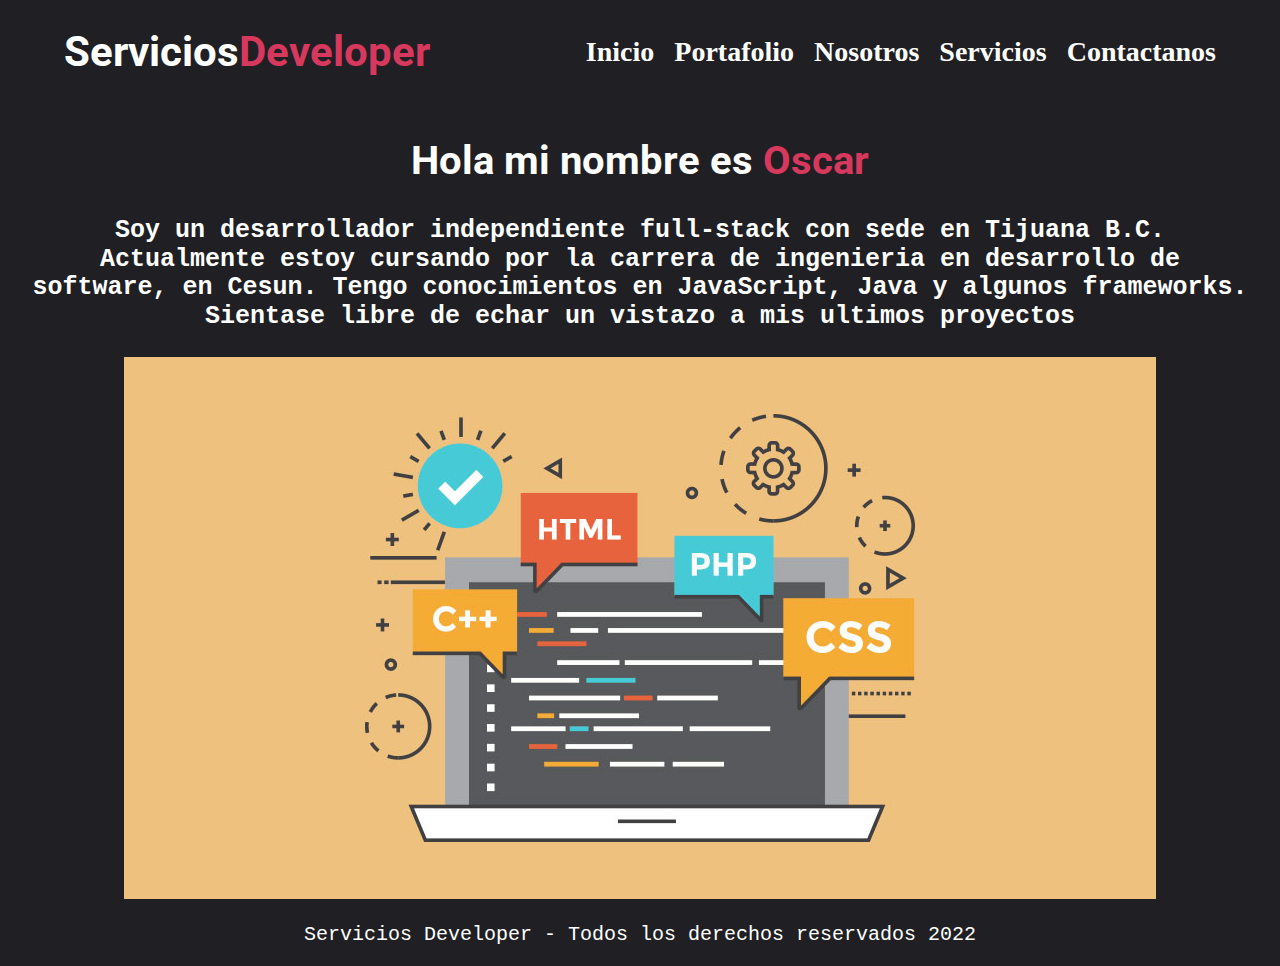
<file: Proyecto FrontEnd/index.html>
<!DOCTYPE html>
<html lang="en">

<head>
    <meta charset="UTF-8">
    <meta http-equiv="X-UA-Compatible" content="IE=edge">
    <meta name="viewport" content="width=device-width, initial-scale=1.0">
    <title>Desarrollador FullStack</title>

    <link rel="preconnect" href="https://fonts.googleapis.com">
    <link rel="preconnect" href="https://fonts.gstatic.com" crossorigin>
    <link href="https://fonts.googleapis.com/css2?family=Roboto:wght@700&family=Ubuntu+Mono&display=swap"
        rel="stylesheet">

    <link rel="stylesheet" href="css/normalize.css">
    <link rel="stylesheet" href="css/stlye.css">
</head>

<body>
    <!--Navegacion-->
    <header class="header">
        <div class="contenedor">
            <div class="nav-bg">
                <a class="logo" href="index.html">
                    <h1 class="textologo">Servicios<span class="textospan">Developer</span></h1>
                </a>

                <nav class="navegacion">
                    <a href="index.html" class="navegacion__enlace">Inicio</a>
                    <a href="portafolio.html" class="navegacion__enlace">Portafolio</a>
                    <a href="nosotros.html" class="navegacion__enlace">Nosotros</a>
                    <a href="servicios.html" class="navegacion__enlace">Servicios</a>
                    <a href="contacto.html" class="navegacion__enlace">Contactanos</a>
                </nav>
            </div>
        </div>
    </header>
    <!--contenido main index-->
    <main class="contenido">
        <div class="contenido-principal">
            <h2 class="textoh2">Hola mi nombre es <span class="textoh2span">Oscar</span></h2>
            <h3>Soy un desarrollador independiente full-stack con sede en Tijuana B.C.<br>
                Actualmente estoy cursando por la carrera de ingenieria en desarrollo de <br> software,
                en Cesun. Tengo conocimientos en JavaScript, Java y algunos frameworks.<br>
                Sientase libre de echar un vistazo a mis ultimos proyectos
            </h3>
            <img src="img/imagen3.jpg" alt="imagen programacion">
        </div>
    </main>

    <!--footer-->
    <footer class="footer">
        <p class="footer__texto">Servicios Developer - Todos los derechos reservados 2022</p>
    </footer>
</body>

</html>
</file>
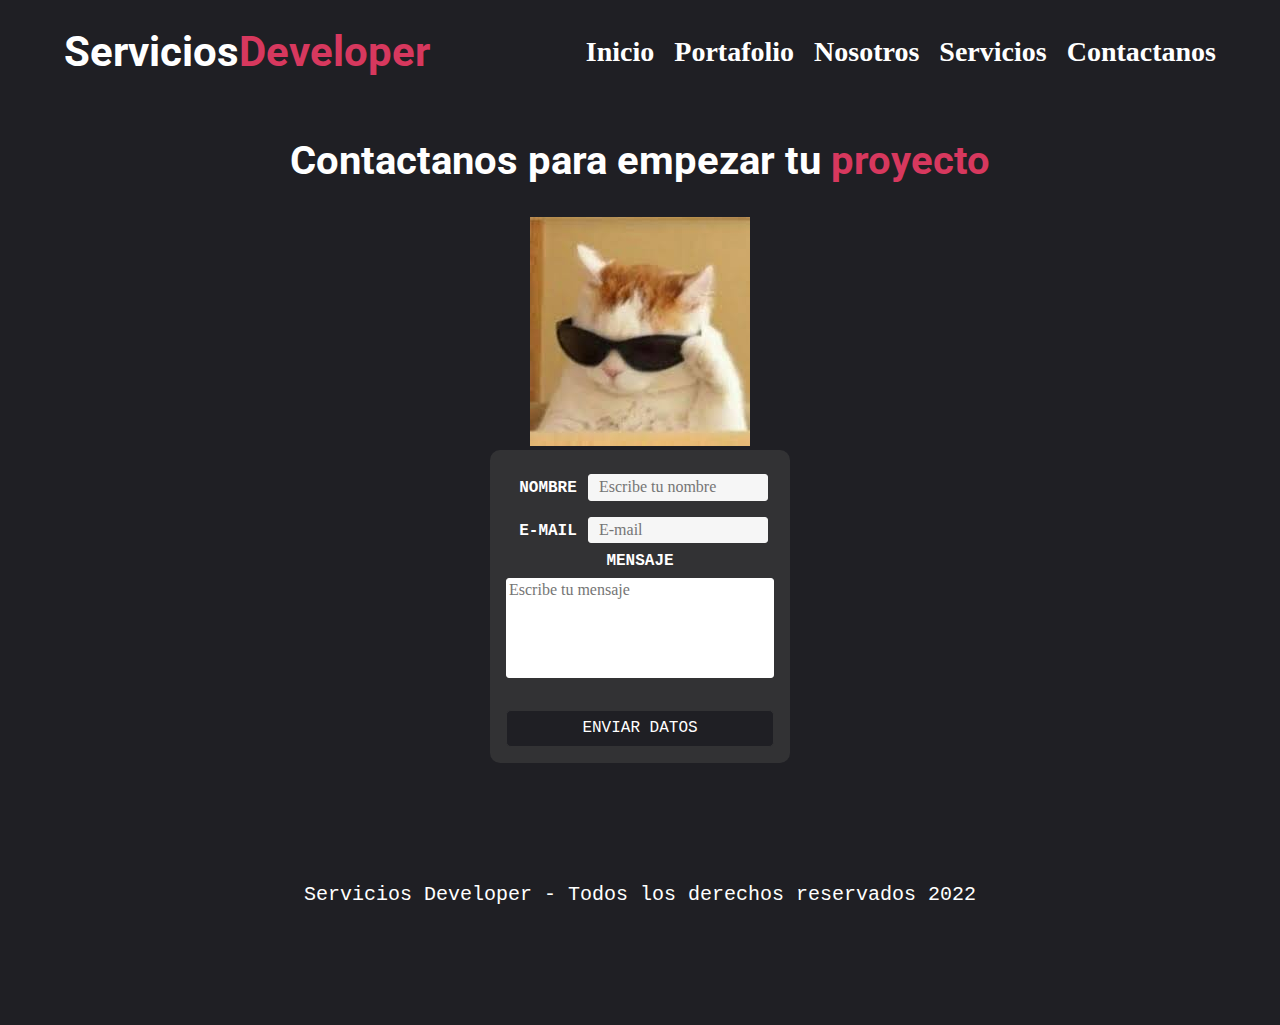
<file: Proyecto FrontEnd/contacto.html>
<!DOCTYPE html>
<html lang="en">
<head>
    <meta charset="UTF-8">
    <meta http-equiv="X-UA-Compatible" content="IE=edge">
    <meta name="viewport" content="width=device-width, initial-scale=1.0">
    <title>Desarrollador FullStack</title>

    <link rel="preconnect" href="https://fonts.googleapis.com">
    <link rel="preconnect" href="https://fonts.gstatic.com" crossorigin>
    <link href="https://fonts.googleapis.com/css2?family=Roboto:wght@700&family=Ubuntu+Mono&display=swap" rel="stylesheet"> 

    <link rel="stylesheet" href="css/normalize.css">
    <link rel="stylesheet" href="css/stlye.css">
</head>
<body>
    <!--Navegacion-->
    <header class="header">
        <div class="contenedor">
            <div class="nav-bg">
                <a class="logo" href="index.html">
                    <h1 class="textologo">Servicios<span class="textospan">Developer</span></h1>
                </a>
    
                <nav class="navegacion">
                    <a href="index.html" class="navegacion__enlace">Inicio</a>
                    <a href="portafolio.html" class="navegacion__enlace">Portafolio</a>
                    <a href="nosotros.html" class="navegacion__enlace">Nosotros</a>
                    <a href="servicios.html" class="navegacion__enlace">Servicios</a>
                    <a href="contacto.html" class="navegacion__enlace">Contactanos</a>
                </nav>
            </div>
        </div>
    </header>
    <!--contenido main index-->
    <main class="contenedor sombra">
        <h2>Contactanos para empezar tu <span class="contacto--span">proyecto</span></h2>

            <img src="img/fotogato.jpg" alt="fotogato">

            <form action="#" target="" method="get" name="formDatosPersonales">

                <label class="label__texto" for="nombre">Nombre</label >
                <input type="text" name="nombre" id="nombre" placeholder="Escribe tu nombre"/>
            
                <label class="label__texto" for="email" >E-mail</label>
                <input type="email" name="email" id="email" placeholder="E-mail" required />
            
                <label class="label__texto" for="mensaje">Mensaje</label>
                <textarea name="mensaje" for="mensaje" placeholder="Escribe tu mensaje" ></textarea>
                
                <input class="label__texto"  type="submit" name="enviar" value="enviar datos"/>
            </form>
            


    </main>
    <!--footer-->
    <footer class="footer--servicios">
            <p class="footer__texto">Servicios Developer - Todos los derechos reservados 2022</p>
        </footer>
    </body>
    
    </html>
</file>
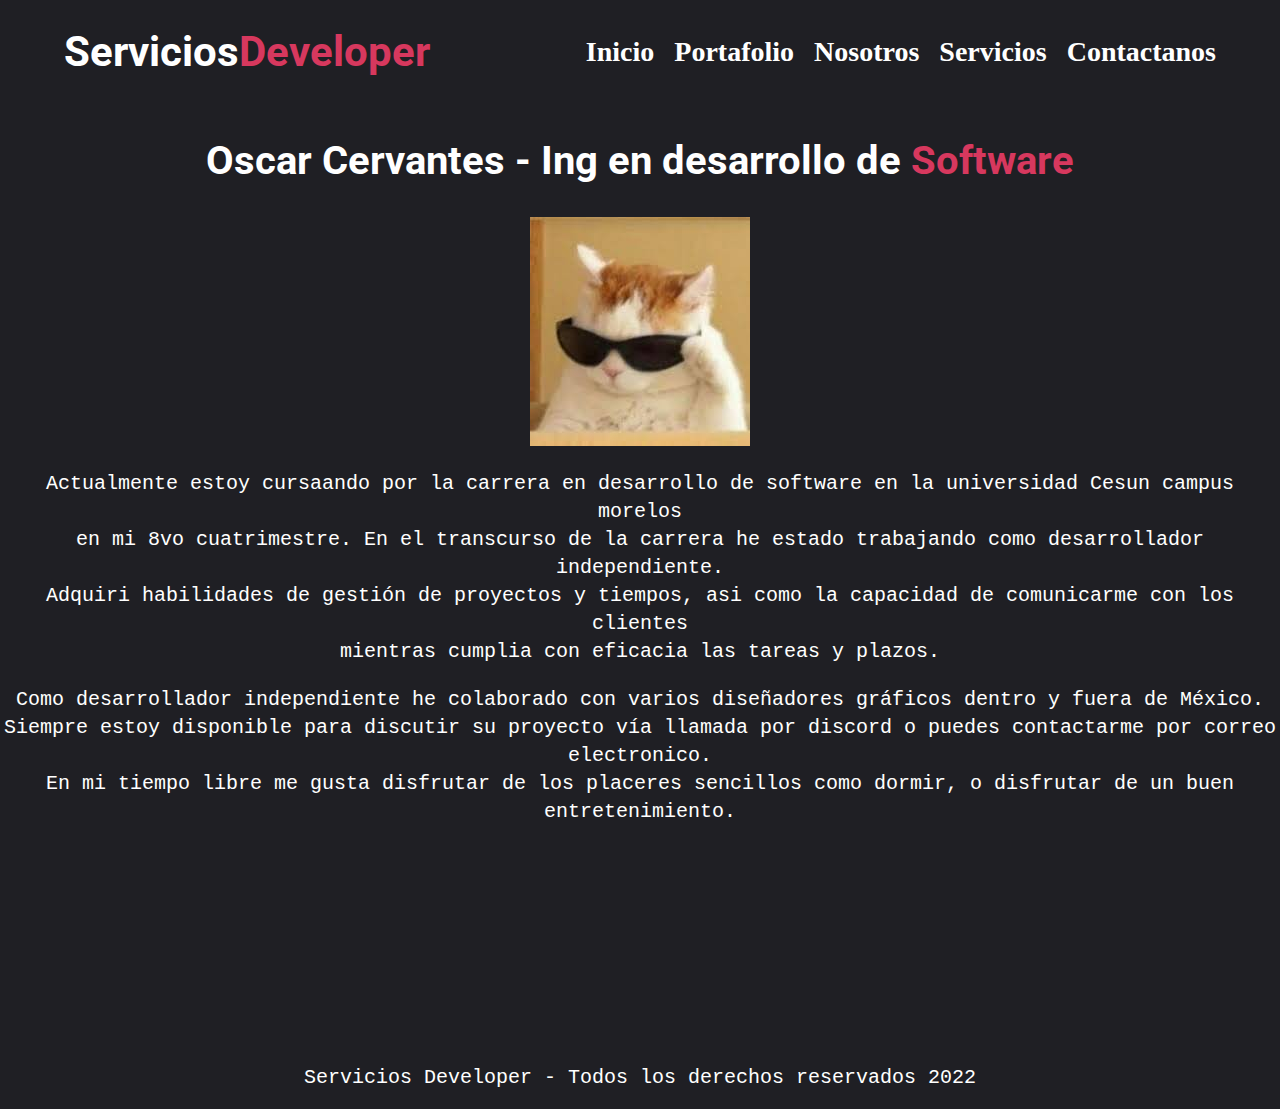
<file: Proyecto FrontEnd/nosotros.html>
<!DOCTYPE html>
<html lang="en">
<head>
    <meta charset="UTF-8">
    <meta http-equiv="X-UA-Compatible" content="IE=edge">
    <meta name="viewport" content="width=device-width, initial-scale=1.0">
    <title>Desarrollador FullStack</title>

    <link rel="preconnect" href="https://fonts.googleapis.com">
    <link rel="preconnect" href="https://fonts.gstatic.com" crossorigin>
    <link href="https://fonts.googleapis.com/css2?family=Roboto:wght@700&family=Ubuntu+Mono&display=swap" rel="stylesheet"> 

    <link rel="stylesheet" href="css/normalize.css">
    <link rel="stylesheet" href="css/stlye.css">
</head>
<body>
    <!--Navegacion-->
    <header class="header">
        <div class="contenedor">
            <div class="nav-bg">
                <a class="logo" href="index.html">
                    <h1 class="textologo">Servicios<span class="textospan">Developer</span></h1>
                </a>
    
                <nav class="navegacion">
                    <a href="index.html" class="navegacion__enlace">Inicio</a>
                    <a href="portafolio.html" class="navegacion__enlace">Portafolio</a>
                    <a href="nosotros.html" class="navegacion__enlace">Nosotros</a>
                    <a href="servicios.html" class="navegacion__enlace">Servicios</a>
                    <a href="contacto.html" class="navegacion__enlace">Contactanos</a>
                </nav>
            </div>
        </div>
    </header>
    <!--contenido main index-->
    <main class="contenido">
        <div class="contenido-principal">
            <h2 class="textoh2">Oscar Cervantes - Ing en desarrollo de<span class="textoh2span"> Software</span></h2>
            <img src="img/fotogato.jpg" alt="imagen foto gato">
            <p class="contenido--texto">Actualmente estoy cursaando por la carrera en desarrollo de software en la universidad Cesun campus morelos <br>
               en mi 8vo cuatrimestre. En el transcurso de la carrera he estado trabajando como desarrollador independiente. <br>
               Adquiri habilidades de gestión de proyectos y tiempos, asi como la capacidad de comunicarme con los clientes <br> 
               mientras cumplia con eficacia las tareas y plazos.
            </p>
            <p class="contenido--texto">
                Como desarrollador independiente he colaborado con varios diseñadores gráficos dentro y fuera de México. <br>
                Siempre estoy disponible para discutir su proyecto vía llamada por discord o puedes contactarme por correo electronico. <br>
                En mi tiempo libre me gusta disfrutar de los placeres sencillos como dormir, o disfrutar de un buen entretenimiento.

            </p>
        </div>
    </main>
    
    <!--footer-->
    <footer class="footer--nosotros">
            <p class="footer__texto">Servicios Developer - Todos los derechos reservados 2022</p>
        </footer>
    </body>
    
    </html>
</file>
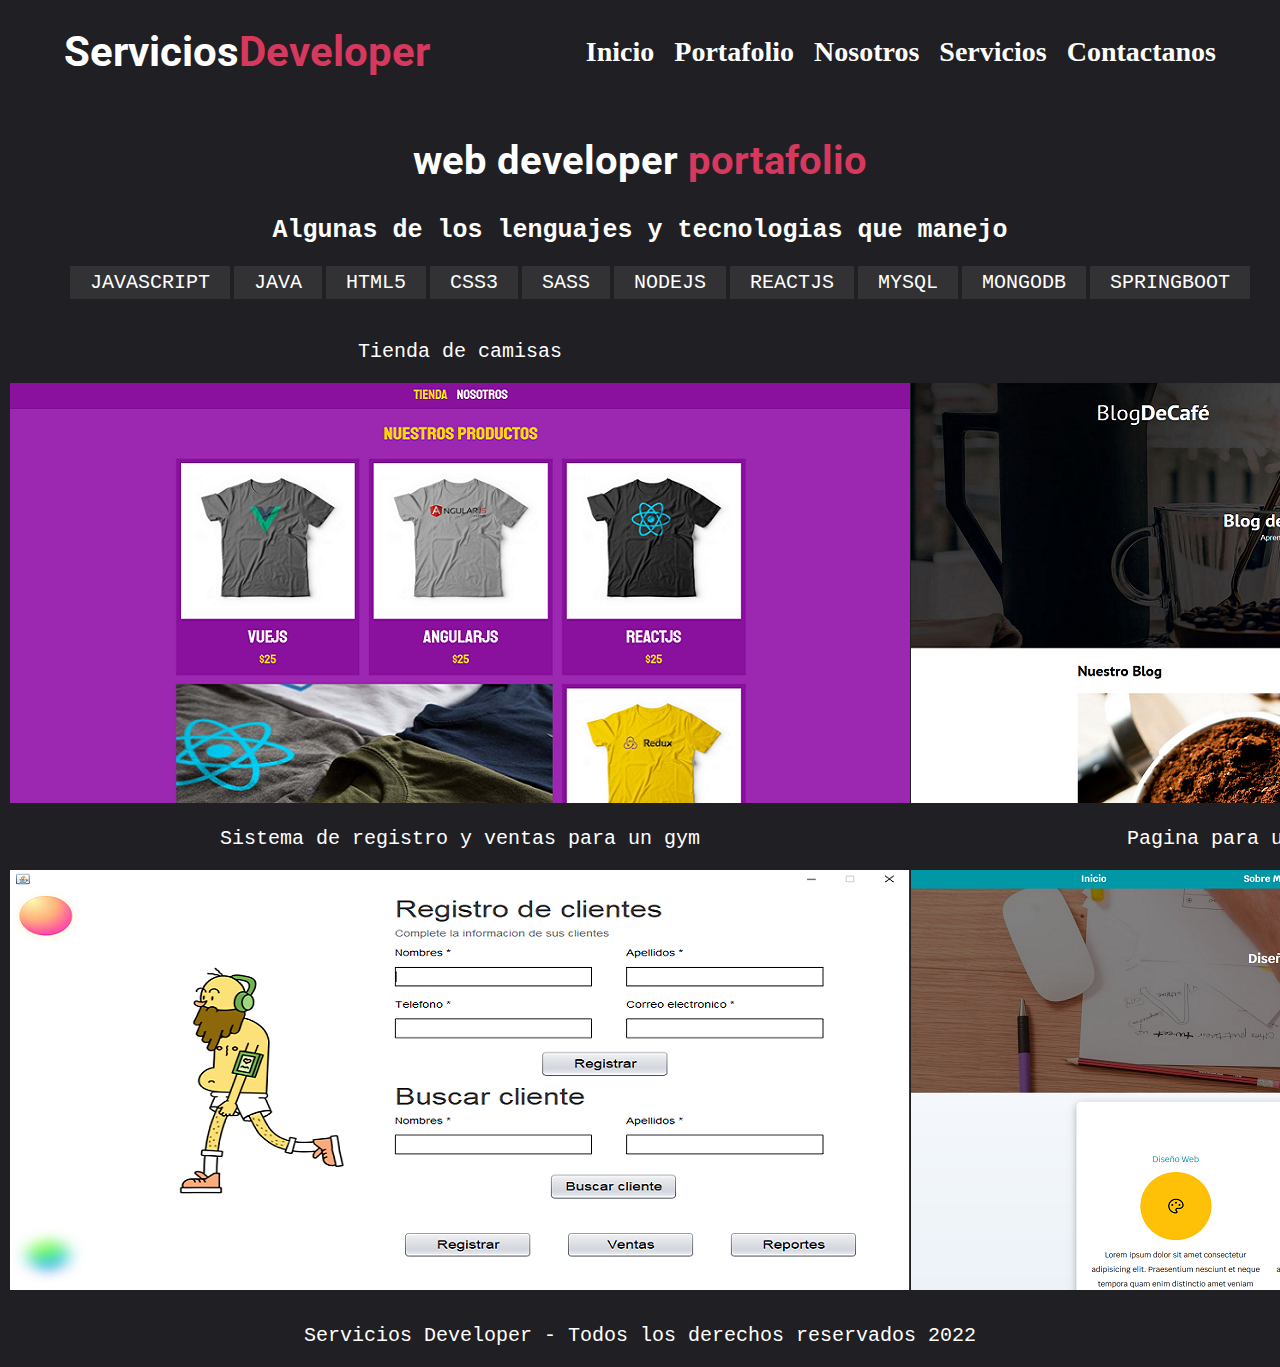
<file: Proyecto FrontEnd/portafolio.html>
<!DOCTYPE html>
<html lang="en">

<head>
    <meta charset="UTF-8">
    <meta http-equiv="X-UA-Compatible" content="IE=edge">
    <meta name="viewport" content="width=device-width, initial-scale=1.0">
    <title>Desarrollador FullStack</title>

    <link rel="preconnect" href="https://fonts.googleapis.com">
    <link rel="preconnect" href="https://fonts.gstatic.com" crossorigin>
    <link href="https://fonts.googleapis.com/css2?family=Roboto:wght@700&family=Ubuntu+Mono&display=swap"
        rel="stylesheet">

    <link rel="stylesheet" href="css/normalize.css">
    <link rel="stylesheet" href="css/stlye.css">
</head>

<body>
    <!--Navegacion-->
    <header class="header">
        <div class="contenedor">
            <div class="nav-bg">
                <a class="logo" href="index.html">
                    <h1 class="textologo">Servicios<span class="textospan">Developer</span></h1>
                </a>

                <nav class="navegacion">
                    <a href="index.html" class="navegacion__enlace">Inicio</a>
                    <a href="portafolio.html" class="navegacion__enlace">Portafolio</a>
                    <a href="nosotros.html" class="navegacion__enlace">Nosotros</a>
                    <a href="servicios.html" class="navegacion__enlace">Servicios</a>
                    <a href="contacto.html" class="navegacion__enlace">Contactanos</a>
                </nav>
            </div>
        </div>
    </header>

    <!--contenido portafolio-->
    <main>
        <h2>web developer <span class="textoh2span">portafolio</span></h2>
        <h3>Algunas de los lenguajes y tecnologias que manejo</h3>
        <ul class="lista__noordenada">
            <li class="lista--xd">JAVASCRIPT</li>
            <li class="lista--xd">JAVA</li>
            <li class="lista--xd">HTML5</li>
            <li class="lista--xd">CSS3</li>
            <li class="lista--xd">SASS</li>
            <li class="lista--xd">NODEJS</li>
            <li class="lista--xd">REACTJS</li>
            <li class="lista--xd">MYSQL</li>
            <li class="lista--xd">MONGODB</li>
            <li class="lista--xd">SPRINGBOOT</li>
        </ul>

        <div class="imagenes">
            <div class="foto1">
                <p>Tienda de camisas</p>
                <img src="img/proyecto1.png" alt="proyecto1">
            </div>
            <div class="foto2">
                <p>Blog de café</p>
                <img src="img/proyecto2.png" alt="proyecto2">
            </div>
            <div class="foto3">
                <p>Sistema de registro y ventas para un gym</p>
                <img src="img/proyecto3.png" alt="proyecto3">
            </div>
            <div class="foto4">
                <p>Pagina para un desarrollador freelancer</p>
                <img src="img/proyecto4.png" alt="proyecto4">
            </div>
        </div>
    </main>

    <!--footer-->
    <footer class="footer">
            <p class="footer__texto">Servicios Developer - Todos los derechos reservados 2022</p>
        </footer>
</body>

</html>
</file>
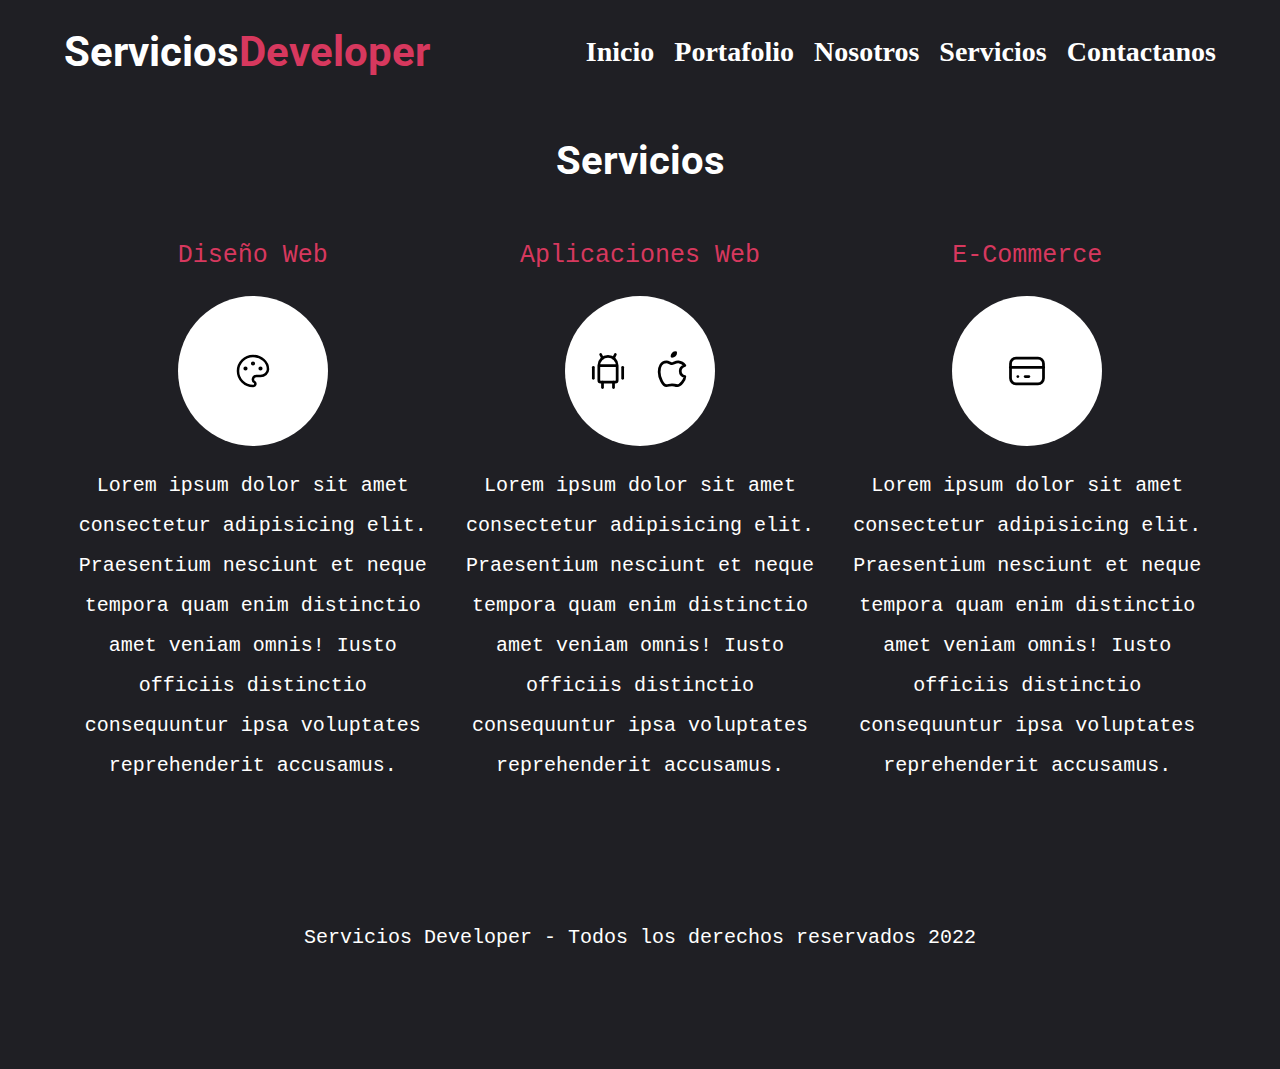
<file: Proyecto FrontEnd/servicios.html>
<!DOCTYPE html>
<html lang="en">
<head>
    <meta charset="UTF-8">
    <meta http-equiv="X-UA-Compatible" content="IE=edge">
    <meta name="viewport" content="width=device-width, initial-scale=1.0">
    <title>Desarrollador FullStack</title>

    <link rel="preconnect" href="https://fonts.googleapis.com">
    <link rel="preconnect" href="https://fonts.gstatic.com" crossorigin>
    <link href="https://fonts.googleapis.com/css2?family=Roboto:wght@700&family=Ubuntu+Mono&display=swap" rel="stylesheet"> 

    <link rel="stylesheet" href="css/normalize.css">
    <link rel="stylesheet" href="css/stlye.css">
</head>
<body>
    <!--Navegacion-->
    <header class="header">
        <div class="contenedor">
            <div class="nav-bg">
                <a class="logo" href="index.html">
                    <h1 class="textologo">Servicios<span class="textospan">Developer</span></h1>
                </a>
    
                <nav class="navegacion">
                    <a href="index.html" class="navegacion__enlace">Inicio</a>
                    <a href="portafolio.html" class="navegacion__enlace">Portafolio</a>
                    <a href="nosotros.html" class="navegacion__enlace">Nosotros</a>
                    <a href="servicios.html" class="navegacion__enlace">Servicios</a>
                    <a href="contacto.html" class="navegacion__enlace">Contactanos</a>
                </nav>
            </div>
        </div>
    </header>
    <!--contenido main index-->
    <main class="contenedor sombra">
        <h2>Servicios</h2>


        <!--Creando contenedor para estos section-->

        <div class="servicios">
            <!--class="servicios" es un identificador para usar en css-->

            <section class="servicio">
                <h3>Diseño Web</h3>
                <div class="iconos">
                    <!--icono palet-->
                    <svg xmlns="http://www.w3.org/2000/svg" class="icon icon-tabler icon-tabler-palette" width="40"
                        height="40" viewBox="0 0 24 24" stroke-width="1.5" stroke="#000000" fill="none"
                        stroke-linecap="round" stroke-linejoin="round">
                        <path stroke="none" d="M0 0h24v24H0z" fill="none" />
                        <path
                            d="M12 21a9 9 0 1 1 0 -18a9 8 0 0 1 9 8a4.5 4 0 0 1 -4.5 4h-2.5a2 2 0 0 0 -1 3.75a1.3 1.3 0 0 1 -1 2.25" />
                        <circle cx="7.5" cy="10.5" r=".5" fill="currentColor" />
                        <circle cx="12" cy="7.5" r=".5" fill="currentColor" />
                        <circle cx="16.5" cy="10.5" r=".5" fill="currentColor" />
                    </svg>
                </div>
                <p>Lorem ipsum dolor sit amet consectetur adipisicing elit. Praesentium nesciunt et neque tempora quam
                    enim
                    distinctio amet veniam omnis! Iusto officiis distinctio consequuntur ipsa voluptates reprehenderit
                    accusamus.</p>
            </section>

            <section class="servicio">
                <h3>Aplicaciones Web</h3>
                <div class="iconos">
                    <!--icono android-->
                    <svg xmlns="http://www.w3.org/2000/svg" class="icon icon-tabler icon-tabler-brand-android"
                        width="44" height="44" viewBox="0 0 24 24" stroke-width="1.5" stroke="currentColor" fill="none"
                        stroke-linecap="round" stroke-linejoin="round">
                        <path stroke="none" d="M0 0h24v24H0z" fill="none" />
                        <line x1="4" y1="10" x2="4" y2="16" />
                        <line x1="20" y1="10" x2="20" y2="16" />
                        <path d="M7 9h10v8a1 1 0 0 1 -1 1h-8a1 1 0 0 1 -1 -1v-8a5 5 0 0 1 10 0" />
                        <line x1="8" y1="3" x2="9" y2="5" />
                        <line x1="16" y1="3" x2="15" y2="5" />
                        <line x1="9" y1="18" x2="9" y2="21" />
                        <line x1="15" y1="18" x2="15" y2="21" />
                    </svg>

                    <!--icono apple-->
                    <svg xmlns="http://www.w3.org/2000/svg" class="icon icon-tabler icon-tabler-brand-apple" width="44"
                        height="44" viewBox="0 0 24 24" stroke-width="1.5" stroke="currentColor" fill="none"
                        stroke-linecap="round" stroke-linejoin="round">
                        <path stroke="none" d="M0 0h24v24H0z" fill="none" />
                        <path
                            d="M9 7c-3 0 -4 3 -4 5.5c0 3 2 7.5 4 7.5c1.088 -.046 1.679 -.5 3 -.5c1.312 0 1.5 .5 3 .5s4 -3 4 -5c-.028 -.01 -2.472 -.403 -2.5 -3c-.019 -2.17 2.416 -2.954 2.5 -3c-1.023 -1.492 -2.951 -1.963 -3.5 -2c-1.433 -.111 -2.83 1 -3.5 1c-.68 0 -1.9 -1 -3 -1z" />
                        <path d="M12 4a2 2 0 0 0 2 -2a2 2 0 0 0 -2 2" />
                    </svg>
                </div>
                <p>Lorem ipsum dolor sit amet consectetur adipisicing elit. Praesentium nesciunt et neque tempora quam
                    enim
                    distinctio amet veniam omnis! Iusto officiis distinctio consequuntur ipsa voluptates reprehenderit
                    accusamus.</p>
            </section>

            <section class="servicio">
                <h3>E-Commerce</h3>
                <div class="iconos">
                    <!--icono tarjeta-->
                    <svg xmlns="http://www.w3.org/2000/svg" class="icon icon-tabler icon-tabler-credit-card" width="44"
                        height="44" viewBox="0 0 24 24" stroke-width="1.5" stroke="currentColor" fill="none"
                        stroke-linecap="round" stroke-linejoin="round">
                        <path stroke="none" d="M0 0h24v24H0z" fill="none" />
                        <rect x="3" y="5" width="18" height="14" rx="3" />
                        <line x1="3" y1="10" x2="21" y2="10" />
                        <line x1="7" y1="15" x2="7.01" y2="15" />
                        <line x1="11" y1="15" x2="13" y2="15" />
                    </svg>
                </div>
                <p>Lorem ipsum dolor sit amet consectetur adipisicing elit. Praesentium nesciunt et neque tempora quam
                    enim
                    distinctio amet veniam omnis! Iusto officiis distinctio consequuntur ipsa voluptates reprehenderit
                    accusamus.</p>
            </section>

        </div>
    
    <!--footer-->
    <footer class="footer--servicios">
            <p class="footer__texto">Servicios Developer - Todos los derechos reservados 2022</p>
        </footer>
    </body>
    
    </html>
</file>
<file: Proyecto FrontEnd/css/stlye.css>
:root{
    --rolsaneon: #d7385e;
    --colorPrincipal: #1f1f24;
    --colorSecundario: #323234;
    --otroColor: #ffffff;
    --colorPink: pink;
    --colorAqua: aqua;

    --fuentePrincial: 'Roboto', sans-serif;
    --fuenteSecundaria: 'Ubuntu Mono', monospace;
}

html{
    box-sizing: border-box;
    font-size: 62.5%; /*1rem = 10px*/
}

*,*::before, *::after{
    box-sizing: inherit;
}

body{
    text-align: center;
    font-size: 1.6rem;
    background-color: var(--colorPrincipal);
}

a{
    text-decoration: none;
}

h1,h2{
    font-family: var(--fuentePrincial);
    
}
h1{
    font-size: 4.2rem;
}

h2{
    font-size: 4rem;
    color: var(--otroColor);
}

h3{
    font-size: 2.5rem;
    font-family: var(--fuenteSecundaria);
    color: var(--otroColor);
}

p{
    color: var(--otroColor);
    font-family: var(--fuenteSecundaria);
    font-size: 2rem;
}



.contenedor{


    max-width: 120rem;
    width: 90%;
    margin: 0 auto;
}

.nav-bg{
    display: flex;
    justify-content: space-between;
    align-items: center;
}

.logo{
    color: var(--otroColor);
}

.navegacion{
    display: flex;
    gap: 2rem;
}

.navegacion__enlace{
    display: block;
    text-align: center;
    color: var(--otroColor);
    font-size: 2.8rem;
    font-weight: 700;
}

.textoh2{
    color: var(--otroColor);
}

.textoh2span,
.textospan{
    color: var(--rolsaneon);
}

.lista__noordenada{
    color: var(--otroColor);
    list-style: none;
}

.lista--xd{
    display: inline;
    padding-top: .5rem;
    padding-bottom: .5rem;
    padding-left: 2rem;
    padding-right: 2rem;
    font-size: 2rem;
    font-family: var(--fuenteSecundaria);
    background-color: var(--colorSecundario);
}

.imagenes{
    display: grid;
    grid-template-columns: repeat(2, 2fr);
    column-gap: .1rem;
    padding: 1rem;
}

.contenido--texto{
    line-height: 2.8rem;
}

.footer--nosotros{
    padding-top: 20rem;
}




@media (min-width: 768px) {
    .servicios{
        display: grid;
        grid-template-columns:  repeat(3,1fr); /*repite 3 veces el 1fr*/
        /* son lo mismo
        grid-template-columns: 33.3% 33.3% 33.3%;
        grid-template-columns: 1fr 1fr 1fr; 1franccion*/
        column-gap: 1rem;
    }
}

.servicio{
    display: flex;
    flex-direction: column;
    align-items: center;
}
.servicio h3{
    color: var(--rolsaneon);
    font-weight: normal;
}

.servicio p{
    line-height: 2;
    text-align: center;
}

.servicio .iconos{
    height: 15rem;
    width: 15rem;
    background-color: var(--otroColor);
    border-radius: 50%;
    display: flex;
    flex-direction: row;
    justify-content: space-evenly;
    align-items: center;
}

.footer--servicios{
    padding: 10rem;
}

.contacto--span{
    color: var(--rolsaneon);
}


form{
	width:300px;
	padding:16px;
	border-radius:10px;
	margin:auto;
	background-color: var(--colorSecundario);
}

form label{
	width:72px;
	font-weight:bold;
	display:inline-block;
}

form input[type="text"],
form input[type="email"]{
	width:180px;
	padding:3px 10px;
	border:1px solid #f6f6f6;
	border-radius:3px;
	background-color:#f6f6f6;
	margin:8px 0;
	display:inline-block;
}

form input[type="submit"]{
	width:100%;
	padding:8px 16px;
	margin-top:32px;
	border:1px solid var(--colorSecundario);
	border-radius:5px;
	display:block;
	color:var(--otroColor);
	background-color:var(--colorPrincipal);
} 

form input[type="submit"]:hover{
	cursor:pointer;
}

textarea{
	width:100%;
	height:100px;
	border:1px solid var(--otroColor);
	border-radius:3px;
	background-color:var(--otroColor);			
	margin:8px 0;
	/*resize: vertical | horizontal | none | both*/
	resize:none;
	display:block;
}

.label__texto{
    color: var(--otroColor);
    font-family: var(--fuenteSecundaria);
    text-transform: uppercase;
}
</file>
